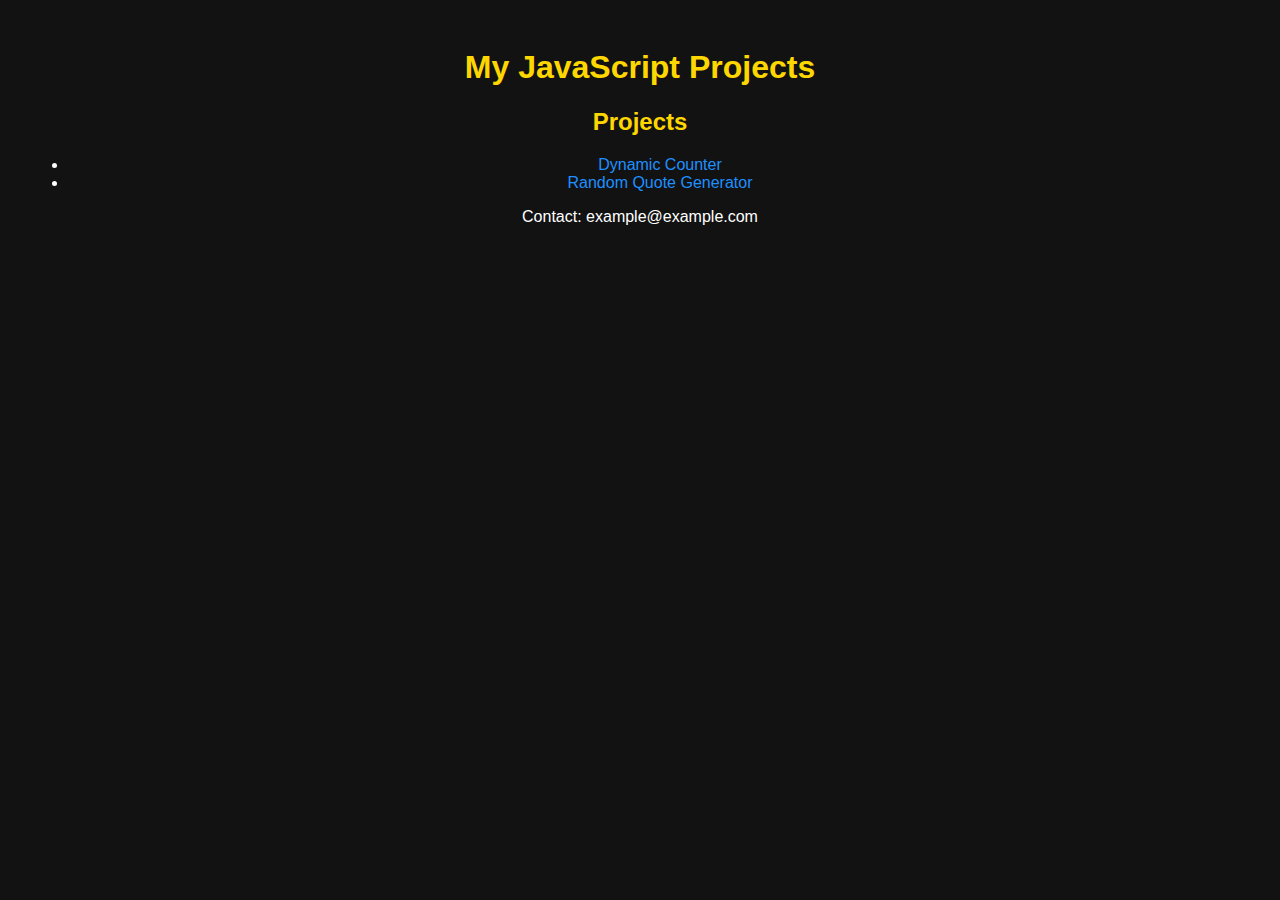
<file: index.html>
<!DOCTYPE html>
<html lang="en">
<head>
    <meta charset="UTF-8">
    <meta name="viewport" content="width=device-width, initial-scale=1.0">
    <title>JavaScript Portfolio</title>
    <link rel="stylesheet" href="styles.css">
</head>
<body>
    <header>
        <h1>My JavaScript Projects</h1>
    </header>

    <section id="projects">
        <h2>Projects</h2>
        <ul>
            <li><a href="projectX.html">Dynamic Counter</a></li>
            <li><a href="projectY.html">Random Quote Generator</a></li>
        </ul>
    </section>

    <footer>
        <p>Contact: example@example.com</p>
    </footer>

    <script src="script.js"></script>
</body>
</html>
</file>
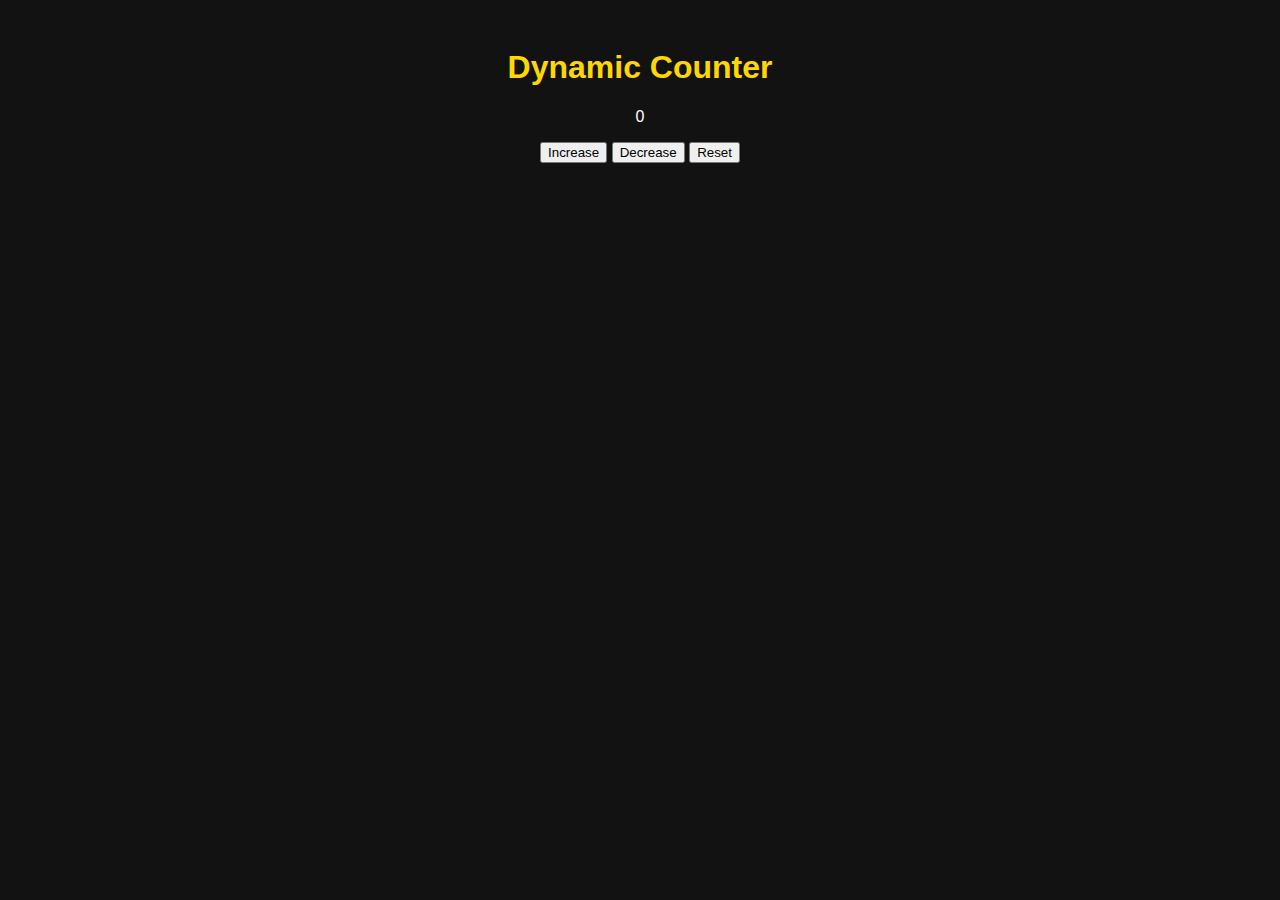
<file: projectX.html>
<!DOCTYPE html>
<html lang="en">
<head>
    <meta charset="UTF-8">
    <meta name="viewport" content="width=device-width, initial-scale=1.0">
    <title>Dynamic Counter</title>
    <link rel="stylesheet" href="styles.css">
</head>
<body>
    <h1>Dynamic Counter</h1>
    <p id="counter">0</p>
    <button onclick="increment()">Increase</button>
    <button onclick="decrement()">Decrease</button>
    <button onclick="reset()">Reset</button>
    <script src="projectX.js"></script>
</body>
</html>
</file>
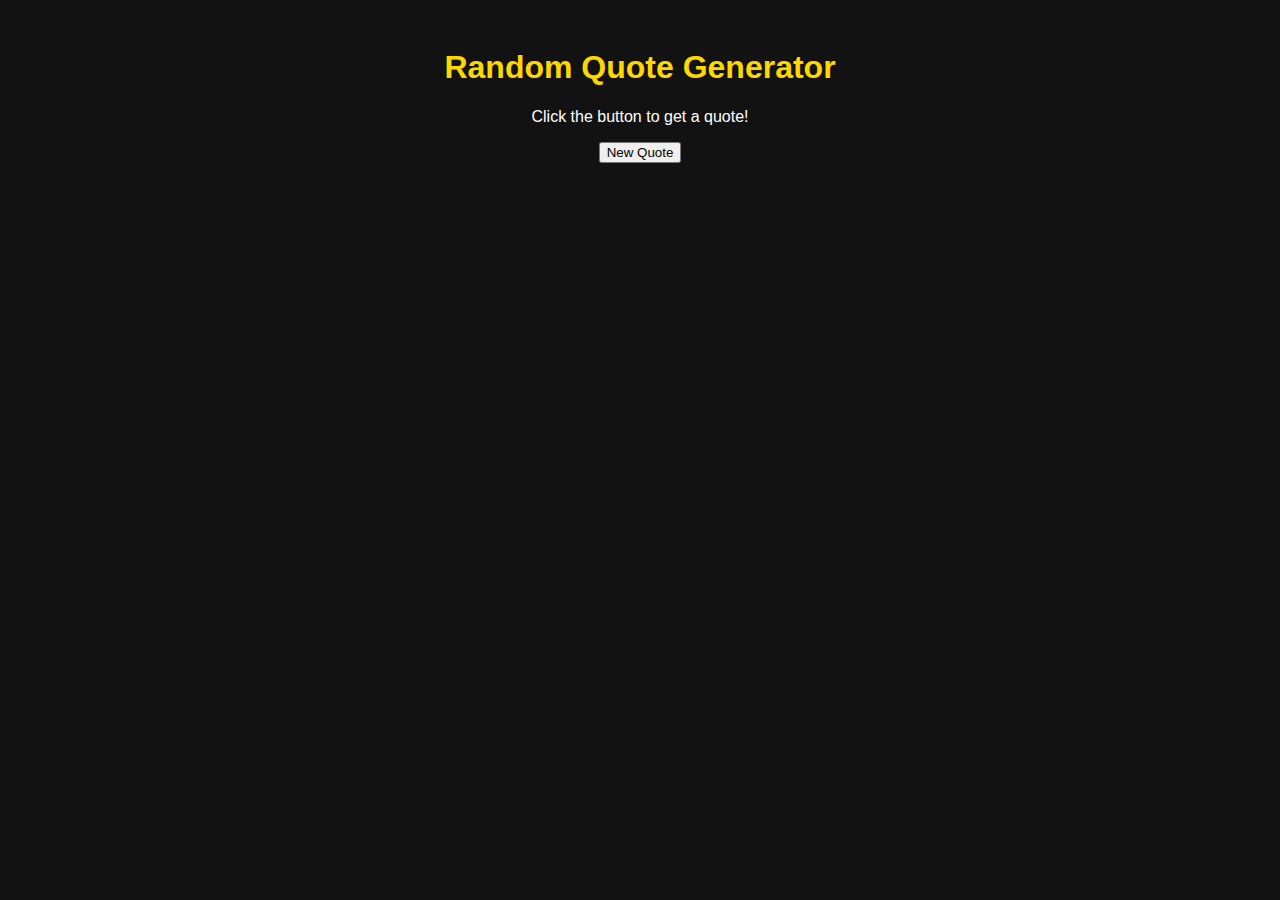
<file: projectY.html>
<!DOCTYPE html>
<html lang="en">
<head>
    <meta charset="UTF-8">
    <meta name="viewport" content="width=device-width, initial-scale=1.0">
    <title>Random Quote Generator</title>
    <link rel="stylesheet" href="styles.css">
</head>
<body>
    <h1>Random Quote Generator</h1>
    <p id="quote">Click the button to get a quote!</p>
    <button onclick="generateQuote()">New Quote</button>
    <script src="projectY.js"></script>
</body>
</html>
</file>
<file: styles.css>
body {
    font-family: Arial, sans-serif;
    background-color: #121212;
    color: white;
    text-align: center;
    padding: 20px;
}

h1, h2 {
    color: #FFD700;
}

a {
    color: #1E90FF;
    text-decoration: none;
}

a:hover {
    text-decoration: underline;
}
</file>
